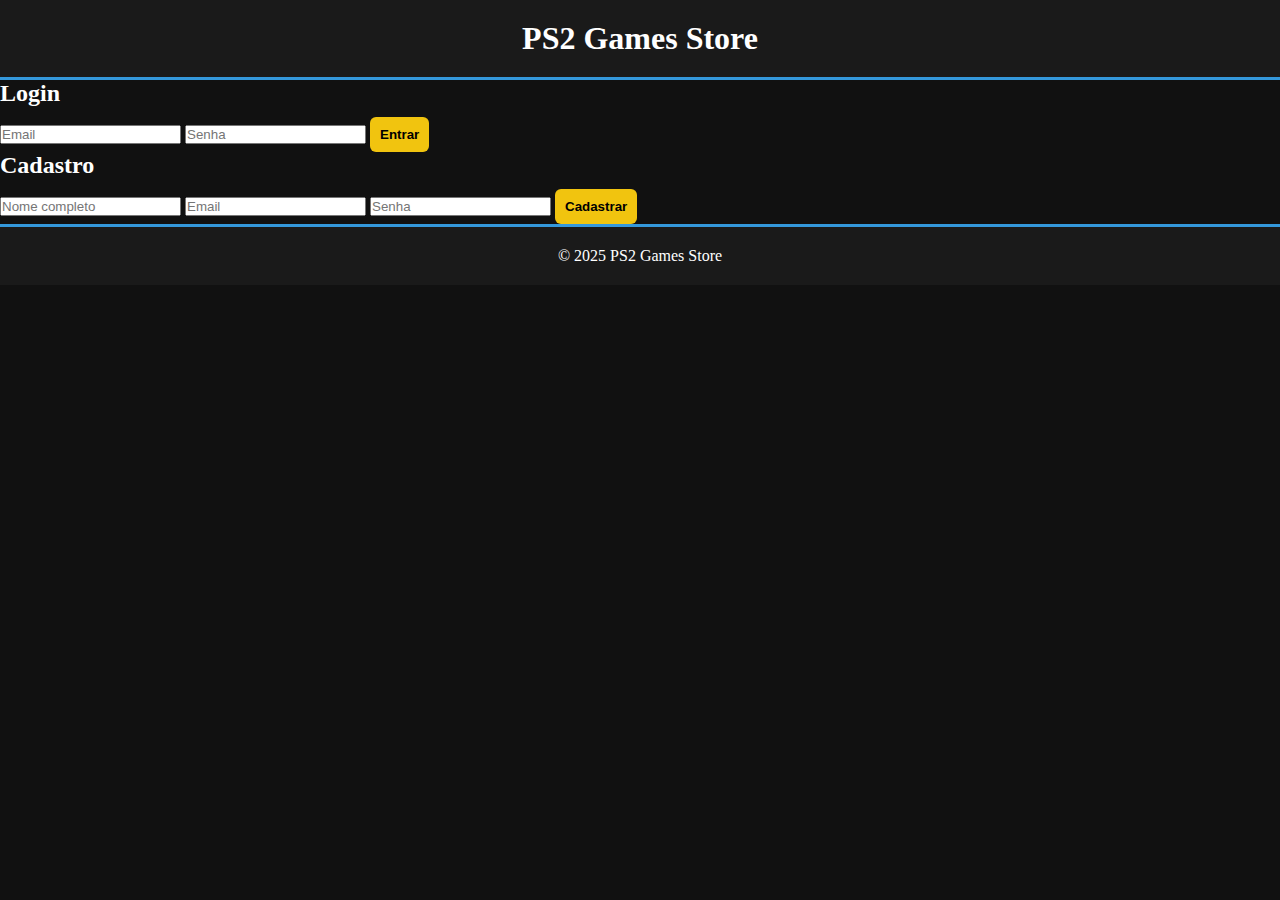
<file: login.html>
<!DOCTYPE html>
<html lang="pt-BR">
<head>
  <meta charset="UTF-8">
  <meta name="viewport" content="width=device-width, initial-scale=1.0">
  <title>Login / Cadastro</title>
  <link rel="stylesheet" href="styles.css">
</head>
<body>
  <header>
    <h1>PS2 Games Store</h1>
  </header>

  <section class="auth">
    <h2>Login</h2>
    <form>
      <input type="email" placeholder="Email" required />
      <input type="password" placeholder="Senha" required />
      <button type="submit">Entrar</button>
    </form>

    <h2>Cadastro</h2>
    <form>
      <input type="text" placeholder="Nome completo" required />
      <input type="email" placeholder="Email" required />
      <input type="password" placeholder="Senha" required />
      <button type="submit">Cadastrar</button>
    </form>
  </section>

  <footer>
    <p>© 2025 PS2 Games Store</p>
  </footer>
</body>
</html>
</file>
<file: styles.css>
* {
  box-sizing: border-box;
  margin: 0;
  padding: 0;
}

body {
  background-color: #111;
  color: #fff;
  font-family: 'Press Start 2P', cursive;
}

header {
  background: #1a1a1a;
  padding: 20px;
  text-align: center;
  border-bottom: 3px solid #3498db;
}

nav ul {
  display: flex;
  justify-content: center;
  gap: 20px;
  list-style: none;
}

nav a {
  color: #fff;
  text-decoration: none;
  padding: 5px 10px;
}

nav a:hover {
  background-color: #3498db;
  border-radius: 4px;
}

#busca {
  margin-top: 10px;
  padding: 8px;
  width: 60%;
  max-width: 300px;
  border: none;
  border-radius: 4px;
}

.banner {
  padding: 40px;
  text-align: center;
}

.jogo {
  background: #222;
  padding: 20px;
  margin: 20px auto;
  border: 2px solid #fff;
  width: 220px;
}

.jogo img {
  width: 100%;
  margin-bottom: 10px;
}

button {
  background-color: #f1c40f;
  color: #000;
  padding: 10px;
  border: none;
  border-radius: 6px;
  cursor: pointer;
  font-weight: bold;
  margin-top: 10px;
}

#carrinho {
  background-color: #1b1b1b;
  padding: 20px;
  margin: 20px;
  border-top: 3px solid #e67e22;
}

.login {
  background-color: #222;
  padding: 30px;
  border: 2px solid #f1c40f;
  max-width: 300px;
  margin: 40px auto;
  text-align: center;
}

.login input {
  display: block;
  width: 90%;
  margin: 10px auto;
  padding: 8px;
  border-radius: 4px;
  border: none;
}

footer {
  text-align: center;
  padding: 20px;
  background-color: #1a1a1a;
  border-top: 3px solid #3498db;
}

.catalogo {
  display: grid;
  grid-template-columns: repeat(auto-fit, minmax(220px, 1fr));
  gap: 30px;
  padding: 40px;
  justify-items: center;
}

.catalogo .jogo {
  background-color: #1b1b1b;
  padding: 20px;
  border: 2px solid #fff;
  border-radius: 6px;
  text-align: center;
  transition: transform 0.3s;
}

.catalogo .jogo:hover {
  transform: scale(1.05);
}

.popup {
  position: fixed;
  top: 0; left: 0;
  width: 100%; height: 100%;
  background: rgba(0,0,0,0.8);
  display: flex;
  justify-content: center;
  align-items: center;
  z-index: 10;
}

.popup-conteudo {
  background: #1c1c1c;
  padding: 30px;
  border: 2px solid #f1c40f;
  max-width: 400px;
  text-align: left;
  color: #fff;
  border-radius: 6px;
  position: relative;
}

#fechar {
  position: absolute;
  top: 10px; right: 15px;
  cursor: pointer;
  font-size: 18px;
}
.oculto {
  display: none;
}
</file>
